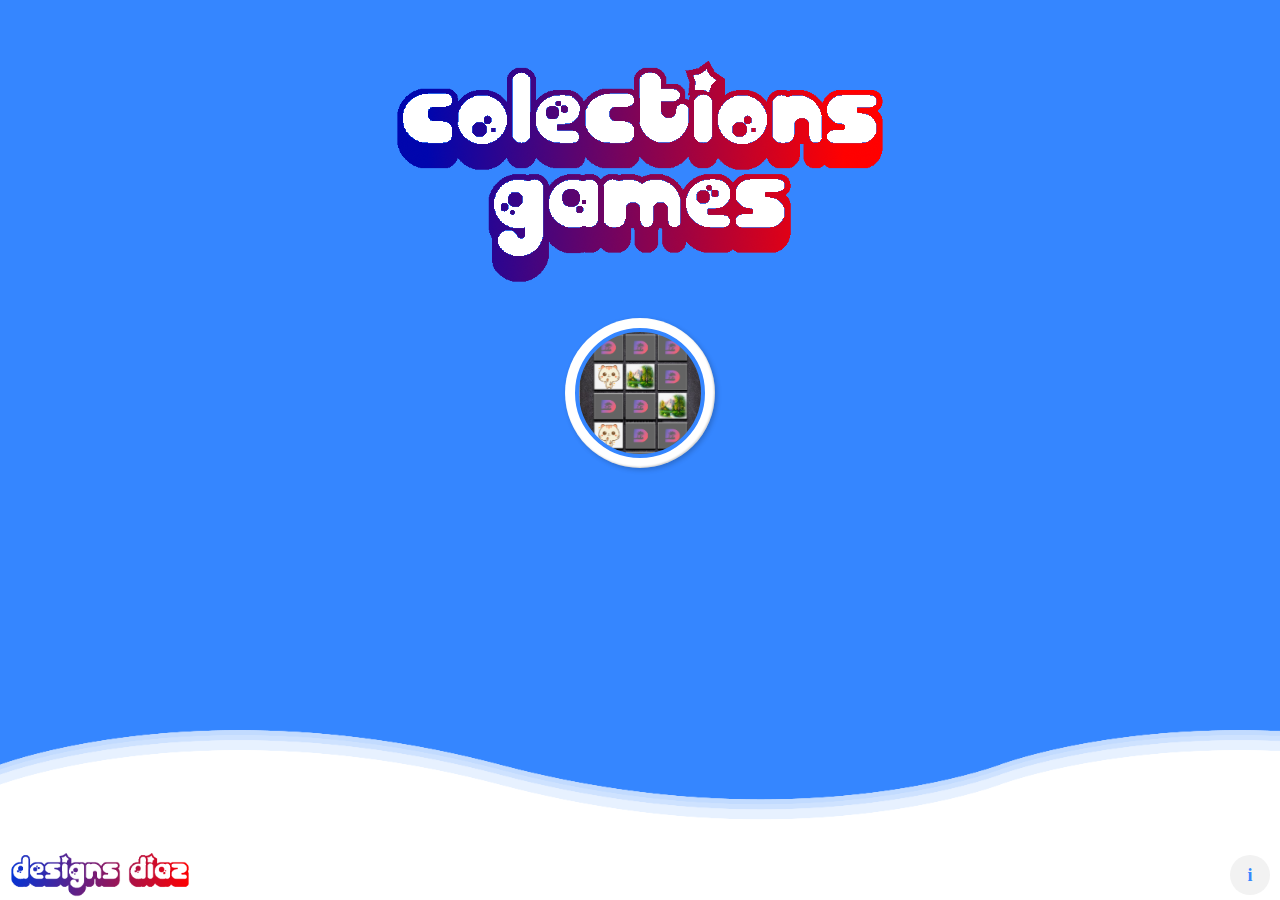
<file: index.html>
<!DOCTYPE html>
<html lang="es">
<head>
	<meta charset="utf-8">
	<meta http-equiv="X-UA-Compatible" content="IE=edge,chrome=1">
	<meta name="description" content="Colección de juegos clásicos">
	<meta name="viewport" content="width=device-width,initial-scale=1">
	<meta name="apple-mobile-weba-app-capable" content="yes">
	<meta name="apple-mobile-weba-app-status-bar-style" content="black">
	<meta name="author" content="Designs Diaz">

	<title>Colectios Games</title>

	<link rel="apple-touch-startup-image" href="img/logoDesignsDiaz.png">
	<link rel="shortcut icon" type="image/x-icon" href="img/logoDesignsDiaz.png">
	<link rel="shortcut icon" type="image/png" href="img/logoDesignsDiaz.png">
	<link rel="apple-touch-icon" sizes="" href="img/logoDesignsDiaz.png">

	<link rel="stylesheet" type="text/css" href="styles/style.css">
</head>
<body>

	<header class="header">
		<a href="index.html"><img src="img/designs-diaz.png"></a>
		<div class="botones">
			<!-- <button id="salir" class="boton"><img src="img/cerrar.png"></button> -->
			<button id="about" class="boton">i</button>
			<div class="about-content">
				<p>Desarrollado por Designs Diaz</p>
			</div>
		</div>
	</header>

	<section>
		<div class="wave wave1"></div>
		<div class="wave wave2"></div>
		<div class="wave wave3"></div>
		<div class="wave wave4"></div>
	</section>

	<h1 class="logo">
		<img src="img/logo-colections-games.png">
	</h1>

	<div class="games">
		<a href="games/memoria/index.html" class="game"></a>
	</div>
	
	<!-- <script type="text/javascript" src="js/inicio.js"></script> -->
</body>
</html>
</file>
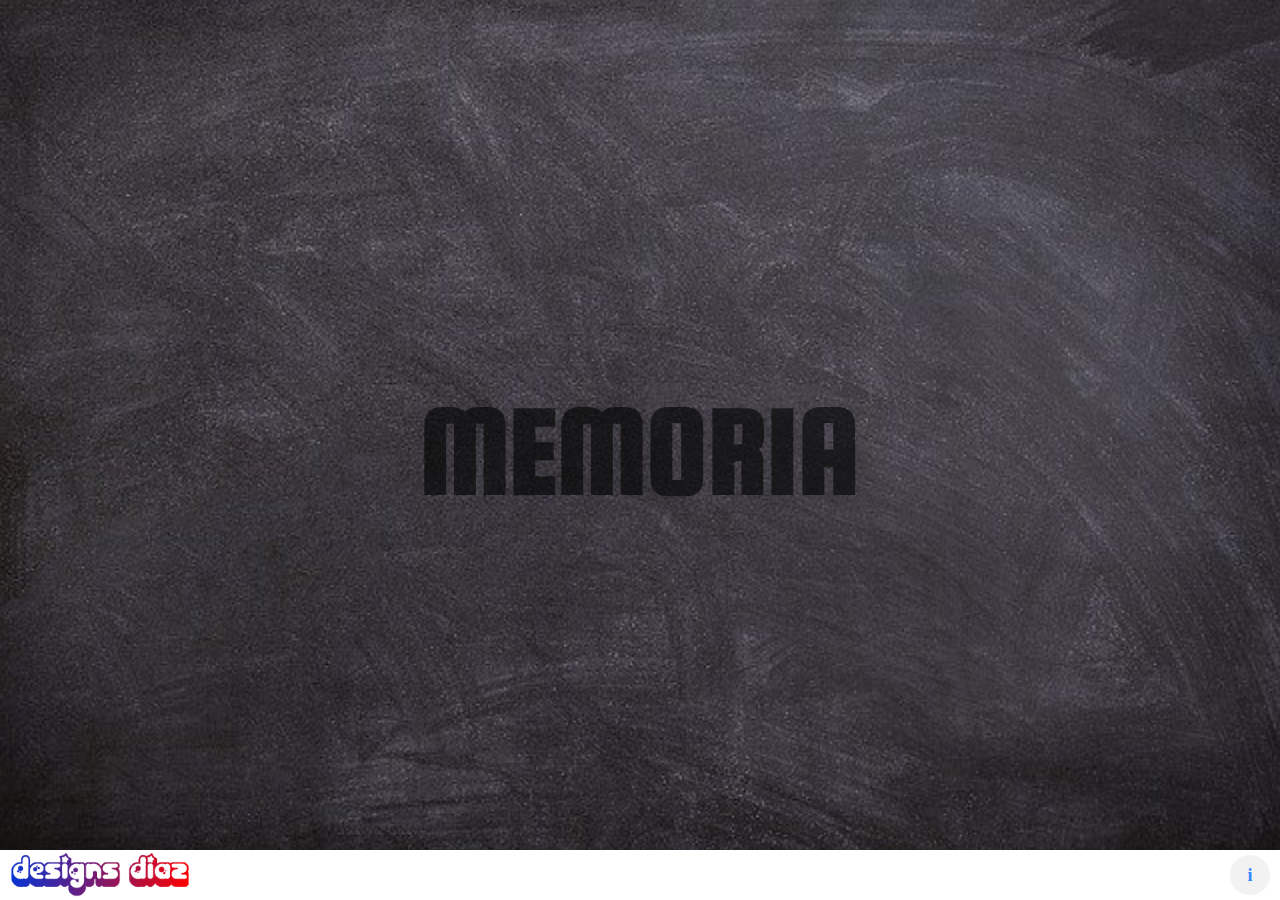
<file: games/memoria/index.html>
<!DOCTYPE html>
<html lang="es">
<head>
	<meta charset="utf-8">
	<meta http-equiv="X-UA-Compatible" content="IE=edge,chrome=1">
	<meta name="description" content="Busca el par de cartas iguales y gana en este divertido juego de memoria">
	<meta name="viewport" content="width=device-width,initial-scale=1">
	<meta name="apple-mobile-weba-app-capable" content="yes">
	<meta name="apple-mobile-weba-app-status-bar-style" content="black">
	<meta name="author" content="Designs Diaz">

	<title>Designs Diaz - Memoria</title>

	<link rel="apple-touch-startup-image" href="../../img/logoDesignsDiaz.png">
	<link rel="shortcut icon" type="image/x-icon" href="../../img/logoDesignsDiaz.png">
	<link rel="shortcut icon" type="image/png" href="../../img/logoDesignsDiaz.png">
	<link rel="apple-touch-icon" sizes="" href="../../img/logoDesignsDiaz.png">

	<link rel="stylesheet" type="text/css" href="styles/style.css">
</head>
<body>
	<header class="header">
		<a href="../../index.html"><img src="../../img/designs-diaz.png"></a>
		<div class="botones">
			<!-- <button id="salir" class="boton"><img src="../../img/cerrar.png"></button> -->
			<button id="about" class="boton">i</button>
			<div class="about-content">
				<p>Desarrollado por Designs Diaz</p>
			</div>
		</div>
	</header>

	<div class="content" id="contenido">
		<h1>MEMORIA</h1>
		<img id="background-tablero" src="tableros/1.jpg">
		<div id="tablero"></div>
	</div>

	<span id="pop-up-fondo">
		<p id="pop-up-mensaje">
			¡Felicidades has encontrado todas las parejas!
			<span id="pop-up-close">x</span>
		</p>
	</span>

	<script type="text/javascript" src="js/cartas.js"></script>
	<script type="text/javascript" src="js/carta.js"></script>
	<script type="text/javascript" src="js/inicio.js"></script>
	<!-- <script type="text/javascript" src="../../js/inicio.js"></script> -->
</body>
</html>
</file>
<file: styles/style.css>
:root {
	--color-principal: #3586ff;
}

* {
	border: 0;
	box-sizing: border-box;
	margin: 0;
	padding: 0;
}

body { min-height: 100vh; }

section {
	position: fixed;
	width: 100%;
	height: 100vh;
	background: var(--color-principal);
	z-index: -1;
}

section .wave {
	position: absolute;
	bottom: 0;
	left: 0;
	width: 100%;
	height: 100px;
	background: url(../img/wave.png);
	background-size: 1000px 100px;
}

section .wave.wave1 {
	animation: animate 30s linear infinite;
	animation-delay: 0s;
	bottom: 50px;
	opacity: 1;
	z-index: 1000;
}
section .wave.wave2 {
	animation: animate2 15s linear infinite;
	animation-delay: -5s;
	bottom: 60px;
	opacity: .5;
	z-index: 999;
}
section .wave.wave3 {
	animation: animate 20s linear infinite;
	animation-delay: -2s;
	bottom: 65px;
	opacity: .2;
	z-index: 998;
}
section .wave.wave4 {
	animation: animate2 5s linear infinite;
	animation-delay: -5s;
	bottom: 70px;
	opacity: .7;
	z-index: 997;
}

@keyframes animate {
	0% { background-position-x: 0; }
	100% { background-position-x: 1000px; }
}
@keyframes animate2 {
	0% { background-position-x: 0; }
	100% { background-position-x: -1000px; }
}

#about:hover ~ .about-content { display: block; }

.about-content {
	background: #fff;
	border-radius: 8px;
	bottom: 70px;
	box-shadow: 0 0 2px .5px var(--color-principal);
	color: var(--color-principal);
	display: none;
	font-size: 12px;
	font-family: sans-serif;
	padding: 20px 10px;
	position: fixed;
	right: 5px;
	transition: all .3s ease;
}

.about-content::before {
	background: var(--color-principal);
	bottom: -20px;
	content: "";
	clip-path: polygon(0 0, 100% 0, 50% 100%);
	height: 20px;
	position: absolute;
	right: 10px;
	width: 30px;
}

.botones {
	align-items: center;
	display: flex;
	justify-content: center;
}

.botones .boton {
	background-color: #f2f2f2;
	border-radius: 50%;
	color: var(--color-principal);
	display: inline-block;
	font-family: serif;
	font-size: 18px;
	font-weight: bold;
	height: 40px;
	margin-left: 5px;
	outline: none;
	transition: all .3s ease;
	width: 40px;
}

.botones .boton:hover { background-color: rgba(0,0,0,.3); }

.botones .boton img {
	width: 25px;
	height: 25px;
}

.header {
	align-items: center;
	background-color: #fff;
	bottom: 0;
	display: flex;
	height: 50px;
	justify-content: space-between;
	left: 0;
	padding: 0 10px;
	position: fixed;
	width: 100%;
	z-index: 1000;
}

.header a {
	align-items: center;
	display: flex;
	justify-content: center;
}

.header a img { width: 180px; }

.games {
	text-align: center;
	padding: 5px;
	padding-bottom: 50px;
	position: relative;
}

.games .game {
	background-color: #fff;
	border-radius: 50%;
	box-shadow: -1px -1px 2px rgba(0,0,0,.2) inset,
				2px 2px 5px rgba(0,0,0,.2);
	color: #fff;
	display: inline-block;
	height: 150px;
	position: relative;
	text-decoration: none;
	transition: all .3s ease;
	width: 150px;
}

.games .game:hover {
	box-shadow: -1px -1px 2px rgba(0,0,0,.2) inset,
				2px 24px 10px rgba(0,0,0,.1);
	transform: translateY(-20px);
}

.games .game:before {
	border: 4px solid var(--color-principal);
	border-radius: 50%;
	bottom: 10px;
	content: "";
	left: 10px;
	position: absolute;
	right: 10px;
	top: 10px;
}

.games .game:nth-child(1)::before {
	background: url(../img/memoria.PNG);
	background-size: 100% 100%;
}

.logo {
	padding: 20px 0;
	text-align: center;
	width: 100%;
}

.logo img {
	max-width: 300px;
	width: 80%;
}

@media screen and (min-width: 768px) {
	.logo { padding-top: 50px; }

	.logo img { max-width: 450px; 
}

@media screen and (min-width: 768px) {
	.logo img { max-width: 500px; 
}
</file>
<file: games/memoria/styles/style.css>
@import url('https://fonts.googleapis.com/css2?family=Squada+One&display=swap');

body { background-color: rgb(200,200,200); }

:root {
	--color-principal: #3586ff;
}

* {
	border: 0;
	font-family: 'Squada One', serif;
	margin: 0;
	padding: 0;
}

#about:hover ~ .about-content { display: block; }

#barra-tiempo {
	background-color: var(--color-principal);
	bottom: 50px;
	height: 5px;
	left: 0;
	position: absolute;
	transition: 1s;
	width: 0;
	z-index: 100;
}

.about-content {
	background: #fff;
	border-radius: 8px;
	bottom: 70px;
	box-shadow: 0 0 2px .5px var(--color-principal);
	color: var(--color-principal);
	display: none;
	font-family: sans-serif;
	padding: 20px 10px;
	position: fixed;
	right: 5px;
	transition: all .3s ease;
}

.about-content::before {
	background: var(--color-principal);
	bottom: -20px;
	content: "";
	clip-path: polygon(0 0, 100% 0, 50% 100%);
	height: 20px;
	position: absolute;
	right: 10px;
	width: 30px;
}

.botones {
	align-items: center;
	display: flex;
	justify-content: center;
}

.botones .boton {
	background-color: #f2f2f2;
	border-radius: 50%;
	color: var(--color-principal);
	display: inline-block;
	font-family: serif;
	font-size: 18px;
	font-weight: bold;
	height: 40px;
	margin-left: 5px;
	outline: none;
	transition: all .3s ease;
	width: 40px;
}

.botones .boton:hover { background-color: rgba(0,0,0,.3); }

.botones .boton img {
	width: 25px;
	height: 25px;
}

.content {
	background: none;
	box-sizing: border-box;
	display: inline-block;
	height: 100%;
	padding-bottom: 50px;
	position: fixed;
	width: 100%;
}

.content > img {
	height: 100%;
	left: 0;
	position: absolute;
	top: 0;
	width: 100%;
	z-index: -1;
}

.content h1 {
	color: rgba(0,0,0,.6);
	font-size: 10vw;
	left: 50%;
	position: absolute;
	top: 50%;
	transform: translateX(-50%) translateY(-50%);
	z-index: 0;
}

.header {
	align-items: center;
	box-sizing: border-box;
	background-color: #fff;
	bottom: 0;
	display: flex;
	height: 50px;
	justify-content: space-between;
	left: 0;
	padding: 0 10px;
	position: fixed;
	width: 100%;
	z-index: 100;
}

.header a {
	align-items: center;
	display: flex;
	justify-content: center;
}

.header a img { width: 180px; }

#tablero {
	background: none;
	display: inline-block;
	padding: 5px;
	position: relative;
	transition: .3s;
	text-align: center;
}

.carta, .carta .fa, .carta .back {
	border-radius: 2px;
	box-sizing: border-box;
	font-size: 100px;
	display: inline-block;
	margin: 5px;
}

.carta .fa, .back {
  	backface-visibility: hidden;
  	left: -5px;
  	position: absolute;
  	top: -5px;
}

.carta .fa {
	align-items: center;
	background-color: rgb(245,245,245);
	box-shadow: 0 5px 3px #000,
				0 5px 6px #000,
				0 -2px 5px #000 inset;
	color: blue;
	display: flex;
	justify-content: center;
	text-align: center;
	text-shadow: 0 8px 5px #888,
				 0 10px 15px #ccc;
  	transform: rotateY(180deg);
  	transition: all 0.3s linear;
  	z-index: 2;
  	-webkit-transition: all 0.3s linear;
}

.back {
	background: url(../../../img/logoDesignsDiaz.png), rgb(100,100,100);
	background-blend-mode: screen;
	background-position: center;
	background-repeat: no-repeat;
	background-size: 50%;
	box-shadow: 0 5px 3px #000,
				0 5px 6px #000,
				0 2px 5px #fff inset;
	transition: all 0.3s linear;
  	transform: rotateY(0deg);
  	z-index: 0;
  	-webkit-transition: all 0.3s linear;
}

.carta {
	cursor: pointer;
	position: relative;
	z-index: 100;
}

.carta.activa .fa { transform: rotateY(360deg); }

.carta.activa .back { transform: rotateY(180deg); }

#pop-up-mensaje, #pop-up-close, #pop-up-close-game-over {
	align-items: center;
	background-color: blue;
	border: 3px solid #ccc;
	border-radius: 25px;
	box-shadow: 0 2px 5px #fff inset,
				0 -2px 6px #000 inset;
	box-sizing: border-box;
	color: #fff;
	display: flex;
	font-size: 2em;
	height: 100px;
	padding: 0 100px;
	position: relative;
	text-align: center;
}

#pop-up-fondo, #pop-up-fondo-game-over {
	align-items: center;
	background-color: rgba(0,0,0,.7);
	display: flex;
	height: 100vh;
	justify-content: center;
	left: 0;
	opacity: 0;
	position: fixed;
	top: 0;
	width: 100vw;
	z-index: -1;
	transition: .3s;
}

#pop-up-fondo-game-over #pop-up-mensaje { background-color: red; }

#pop-up-close, #pop-up-close-game-over {
	background-color: red;
	border-radius: 50%;
	cursor: pointer;
	font-size: 1em;
	height: 50px;
	justify-content: center;
	padding: 0;
	position: absolute;
	right: -20px;
	top: -20px;
	width: 50px;
}

@media screen and (max-width: 768px) {
	#pop-up-mensaje, #pop-up-close, #pop-up-close-game-over {
		font-size: 20px;
		height: auto;
		padding: 20px 50px;
	}

	#pop-up-close, #pop-up-close-game-over {
		height: 40px;
		padding: 0;
		width: 40px;
	}

	.carta, .carta .fa, .carta .back { font-size: 65px; }
}

@media screen and (max-width: 480px) {
	#pop-up-mensaje { margin: 20px; }

	#pop-up-mensaje, #pop-up-close, #pop-up-close-game-over {
		font-size: 16px;
		height: auto;
		padding: 10px 20px;
	}

	#pop-up-close, #pop-up-close-game-over {
		height: 35px;
		padding: 0;
		right: 0;
		width: 35px;
	}

	.carta, .carta .fa, .carta .back { font-size: 30px; }

	#tablero {
		grid-gap: 5px;
		height: 100%;
	}
}
</file>
